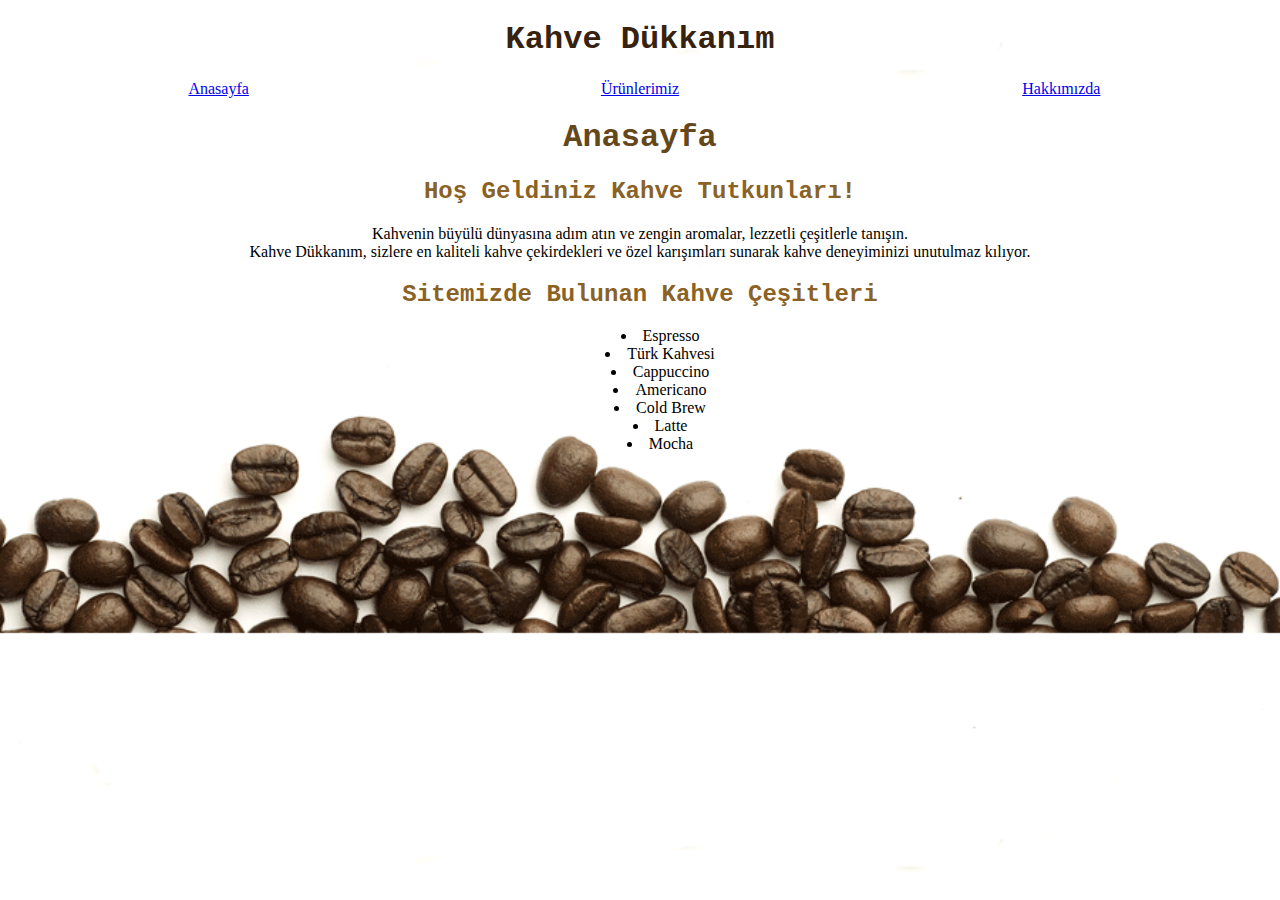
<file: index.html>
<!DOCTYPE html>
<html lang="tr">
<head>
    <meta charset="UTF-8">
    <meta name="viewport" content="width=device-width, initial-scale=1.0">
    <title>Kahve Dükkanım</title>
    <link rel="stylesheet" href="/css/kodluyoruz.css">
    <style>
        body{
            background-image: url('image/coffee3.png');
            background-size: cover; /* Resmi ekran boyutuna sığdır */
            background-position: center; /* Resmi ekranın ortasına yerleştir */

        }
    </style>
</head>
<body>
    <nav>
        <h1 style="text-align: center; color: rgb(54, 34, 15);">Kahve Dükkanım</h1>
    </nav>
    <section>
        <article class="container">
            <a href="index.html" class="box"> Anasayfa</a>
            <a href="product.html" class="box">Ürünlerimiz</a>
            <a href="about-us.html" class="box">Hakkımızda</a>            
        </article>
 
        <article style="text-align: center;">
            <h1>Anasayfa</h1>
            <h2>Hoş Geldiniz Kahve Tutkunları!</h2>
            <p>
                Kahvenin büyülü dünyasına adım atın ve zengin aromalar, lezzetli çeşitlerle tanışın. <br>
                Kahve Dükkanım, sizlere en kaliteli kahve çekirdekleri ve özel karışımları sunarak kahve deneyiminizi unutulmaz kılıyor.
            </p>
            <h2>Sitemizde Bulunan Kahve Çeşitleri</h2>
            <ul style="list-style-position: inside;">
                <li>Espresso</li>
                <li>Türk Kahvesi</li>
                <li>Cappuccino</li>
                <li>Americano</li>
                <li>Cold Brew</li>
                <li>Latte</li>
                <li>Mocha</li>                  
            </ul>           
        </article>
    </section>

</body>
</html>
</file>
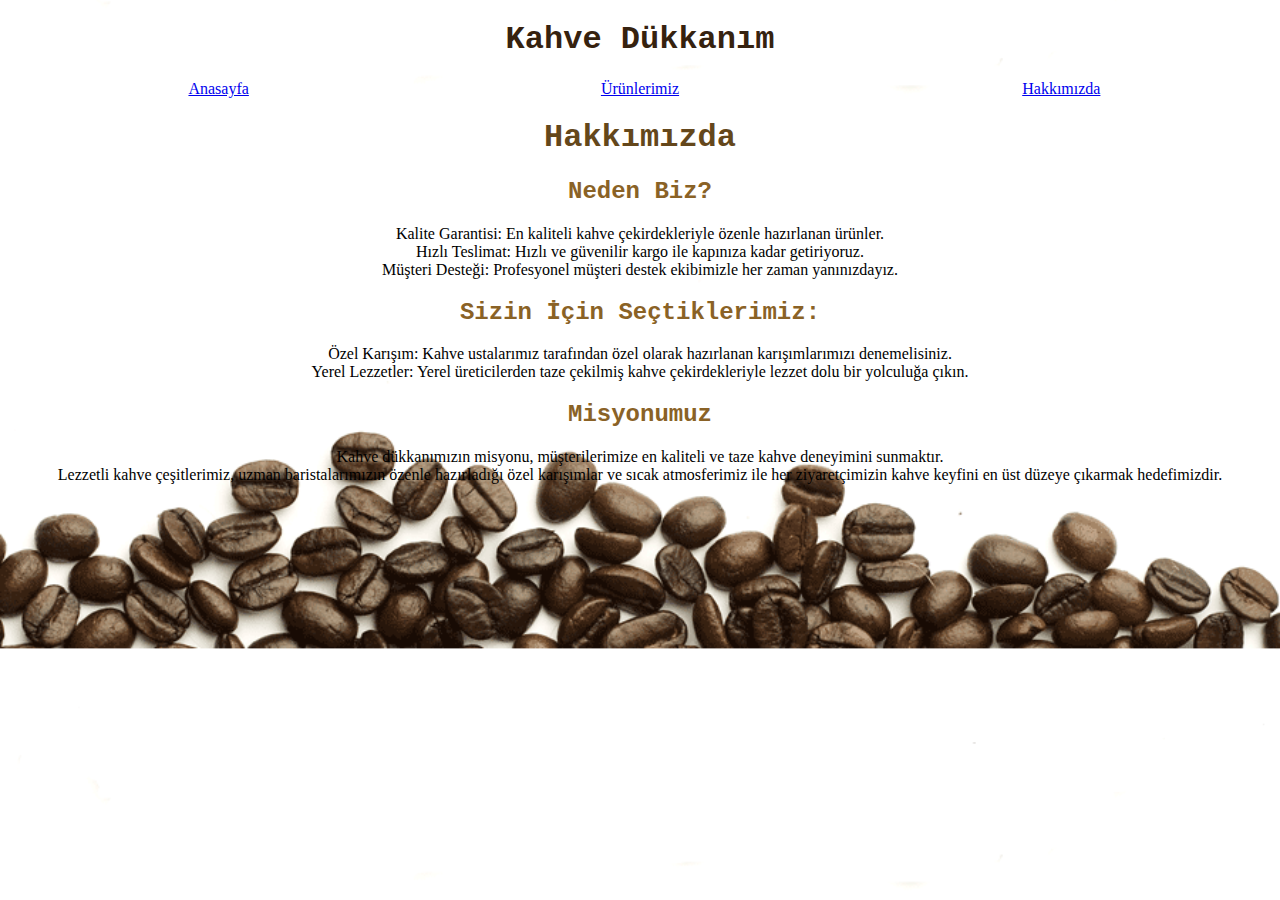
<file: about-us.html>
<!DOCTYPE html>
<html lang="tr">
<head>
    <meta charset="UTF-8">
    <meta name="viewport" content="width=device-width, initial-scale=1.0">
    <title>Kahve Dükkanım</title>
    <style>
        body{
            background-image: url('image/coffee3.png');
            background-size: cover; /* Resmi ekran boyutuna sığdır */
            background-position: center; /* Resmi ekranın ortasına yerleştir */
        }
    </style>
    <link rel="stylesheet" href="/css/kodluyoruz.css">
</head>
<body>
    <nav>
        <h1 style="text-align: center; color: rgb(54, 34, 15);">Kahve Dükkanım</h1>
    </nav>
    <section>
        <article class="container">
            <a href="index.html" class="box"> Anasayfa</a>
            <a href="product.html" class="box">Ürünlerimiz</a>
            <a href="about-us.html" class="box">Hakkımızda</a>            
        </article>
 
        <article style="text-align: center;">
            <h1>Hakkımızda</h1> 
            <h2>Neden Biz?</h2>
            <p>
                Kalite Garantisi: En kaliteli kahve çekirdekleriyle özenle hazırlanan ürünler. <br>
                Hızlı Teslimat: Hızlı ve güvenilir kargo ile kapınıza kadar getiriyoruz. <br>
                Müşteri Desteği: Profesyonel müşteri destek ekibimizle her zaman yanınızdayız.
            </p>     
            <h2>Sizin İçin Seçtiklerimiz:</h2> 
            <p>
                Özel Karışım: Kahve ustalarımız tarafından özel olarak hazırlanan karışımlarımızı denemelisiniz. <br>
                Yerel Lezzetler: Yerel üreticilerden taze çekilmiş kahve çekirdekleriyle lezzet dolu bir yolculuğa çıkın.  
            </p>
            <h2>
                Misyonumuz
            </h2>
            <p>
                Kahve dükkanımızın misyonu, müşterilerimize en kaliteli ve taze kahve deneyimini sunmaktır. <br>
                Lezzetli kahve çeşitlerimiz, uzman baristalarımızın özenle hazırladığı özel karışımlar ve sıcak atmosferimiz ile her ziyaretçimizin kahve keyfini en üst düzeye çıkarmak hedefimizdir.        
            </p>
        </article>
    </section>
</body>
</html>
</file>
<file: css/kodluyoruz.css>
/* YORUM SATIRI ŞEKERİM */

.container{
    display: flex;
}

.box{
    flex: 1;
    display: flex;
    flex-direction: rows;
    justify-content: center;
    margin: 0; /* Aralarındaki boşluğu sıfıra ayarla */
}

h2{
    font-family: 'Courier New', Courier, monospace;
    color: rgb(138, 98, 38);
}

h1{
    font-family: 'Courier New', Courier, monospace;
    color:  rgb(100, 71, 27) ;
}
</file>
